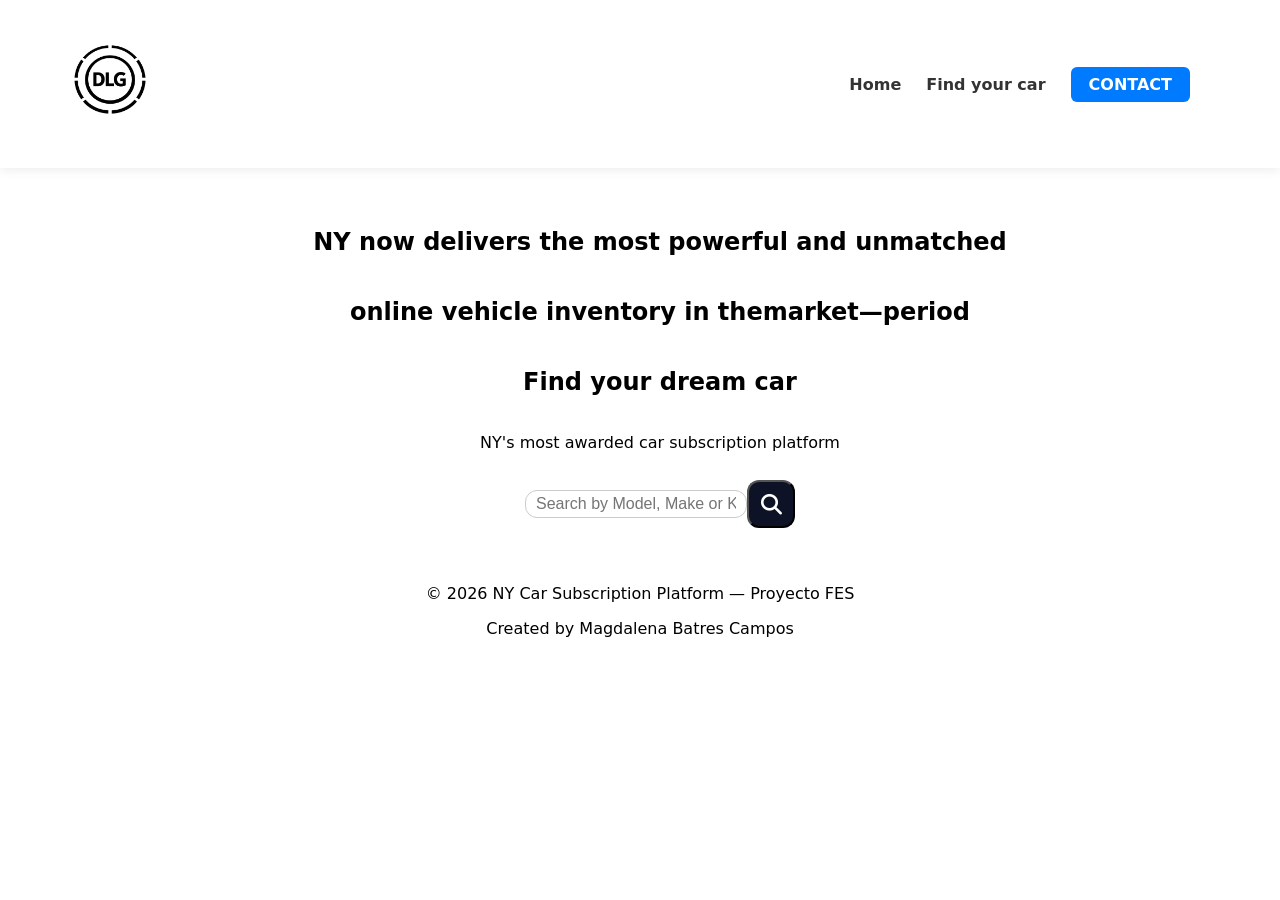
<file: index.html>
<!DOCTYPE html>
<html lang="es">
  <head>
  <meta charset="UTF-8">
  <title>Mi Proyecto</title>
  <link rel="stylesheet" href="https://cdnjs.cloudflare.com/ajax/libs/font-awesome/6.5.1/css/all.min.css" crossorigin="anonymous">
  <link rel="stylesheet" href="assets/css/styles.css">
<!--  <link rel="stylesheet" href="assets/css/cars.css"> -->


</head>
<body>

<header>
 <nav class="nav"> 
   <video autoplay muted loop class="nav-video">
    <source src="assets/images/cars/frontpage/istockphoto-2208861611-640_adpp_is.mp4" type="video/mp4">
  </video>

  <div class="container">
    <div class="row nav__row">
      <div class="nav__logo">
        <img src="assets/images/ui/logo.png" class="logo">
      </div>

      <div class="nav__bar">
        <div class="nav__menu">
          <a href="/index.html">Home</a>
          <a href="/cars.html">Find your car</a>
          <a class="btn" onclick="loadEmailJS(() => { openContact(); contactmodal_funtion(); })">Contact</a>
        </div>
        <button class="nav__icon" onclick="toggleMenu()">☰</button>
      </div>

    </div>

    <!-- POPUP AQUÍ, NO FUERA -->
     <div class="nav__overlay" onclick="toggleMenu()"></div>
     <div class="nav__popup">
      <button class="close-btn" onclick="toggleMenu()">
        <svg xmlns="http://www.w3.org/2000/svg" width="22" height="22" fill="currentColor" viewBox="0 0 512 512">
         <path d="M502.6 278.6c12.5-12.5 12.5-32.8 0-45.3l-96-96c-12.5-12.5-32.8-12.5-45.3 0s-12.5 32.8 0 45.3L402.7 224H192c-17.7 0-32 14.3-32 32s14.3 32 32 32h210.7l-41.4 41.4c-12.5 12.5-12.5 32.8 0 45.3s32.8 12.5 45.3 0l96-96zM160 96c17.7 0 32-14.3 32-32s-14.3-32-32-32H96C43 32 0 75 0 128v256c0 53 43 96 96 96h64c17.7 0 32-14.3 32-32s-14.3-32-32-32H96c-17.7 0-32-14.3-32-32V128c0-17.7 14.3-32 32-32h64z"/>
        </svg>
     </button><br>
      <a class="nav__popup-link" href="/index.html">Home</a>
      <a class="nav__popup-link" href="/cars.html">Find your car</a>
     <a class="nav__popup-link" onclick="loadEmailJS(() => { openContact(); contactmodal_funtion(); })">Contact</a>
    </div>
  <!-- <div class="nav__overlay" onclick="toggleMenu()"></div>-->

  </div>
</nav>
</header>
<section class="landing">
  <div class="container">
    <div class="row landing__row">

      <div class="landing__text">
          <h2>NY now delivers the most powerful and unmatched</h2>
         <h2>online vehicle inventory in themarket—period</h2>
        <h2>Find your dream car</h2>
        <p>NY's most awarded car subscription platform</p>
           <div class="landing__search">
              <!-- Searching-->
               <div class="search__animation">
                <div class="hero-search__btn hero-search__btn--icon">
                  <input type="text"  placeholder="Search by Model, Make or Keyword"  id="searchInput"  class="search-input"/>
                     <button class="search-btn" onclick="searchCars()">
                         <i class="fa-solid fa-magnifying-glass"></i>
                    </button>
                 </div> 
               </div>
           </div>
       </div>
 
 

    </div>
  </div>

</section>
     
<div class="contact-modal" id="contactModal">
 <div class="contact-modal__content" id="email-contact"></div></div>
<!-- Footer  -->
  

<!-- ================= FOOTER ================= -->
<footer class="site-footer">
  <div class="container">
    <div class="row footer__row">
      <div class="footer__col">
        <p>© 2026 NY Car Subscription Platform — Proyecto FES</p>
        <p>Created by Magdalena Batres Campos</p>
      </div>
    </div>
  </div>
</footer>
<script src="assets/js/script.js"></script>
<!-- <script src="assets/js/cars.js"></script> -->

</body>
</html>
</file>
<file: assets/css/styles.css>
:root {
 /* Colores */
  --color-primary: #0066ff;
  --color-secondary: #111;
  --color-text: #0c0b0b;
  --color-bg: #ffffff;
  --color-bg-nav: #f8f8f8; /* un gris muy suave, profesional */
  /* Tipografía */
  --font-base: 16px;
  --font-family: system-ui, sans-serif;
  

  /* Spacing */
  --space-xs: 4px;
  --space-sm: 8px;
  --space-md: 16px;
  --space-lg: 32px;

  /* Bordes */
  --radius-sm: 4px;
  --radius-md: 8px;
  --radius-full: 9999px;
  
  /* Bt setting  */
    --btn-bg: #6415ff;
  --btn-text: #ffffff;
  --btn-radius: 9999px;
  --btn-padding-y: 10px;
  --btn-padding-x: 24px;
  --btn-font-size: 14px;
  --btn-font-weight: 600;

}

h1 {
    font-size: 2.5rem;
    font-weight: 700;
    align-items: center;
}

body {

 font-family: var(--font-family);
  margin: 0;
  padding: 0;
  background-color: var(--secondary-color);

}

.container {
  width: 100%;
  max-width: var(--max-width);
  margin: 0 auto;
  padding: 0 20px;
}

.row {
  display: flex;
  flex-wrap: wrap;
  justify-content: center;
}

/* ===== HEADER GENERAL ===== */
header {
  width: 100%;
  background: #ffffff;
  box-shadow: 0 2px 10px rgba(0,0,0,0.08);
  position: sticky;
  top: 0;
  z-index: 1000;
}

/*
.nav {
  background: var(--color-bg);
  padding: var(--space-md);
  background-color: var(--color-bg-nav);
  position: relative;
  z-index: 1;
  padding: 12px 0;
}*/


.nav {
  position: relative;
  overflow: hidden;
}

.nav-video {
  position: absolute;
  top: 0;
  left: 0;
  width: 100%;
  height: 100%;
  object-fit: cover;
  z-index: -1;
  opacity: 0.35; /* para que el texto negro se vea */
}

.nav__container {
  position: relative;
  z-index: 10;
}


.btn {
display: inline-block;
background-color: var(--btn-bg);
color: var(--btn-text) !important;
padding: var(--btn-padding-y) var(--btn-padding-y);
border-radius: var(--btn-radius);
font-size: var(--btn-font-size);
font-weight: var(--btn-font-weight);
text-transform: uppercase;
text-decoration: none;
cursor:pointer;
border: none;
transform: 0.2s ease;   
}



.nav .container {
  max-width: 1200px;
  margin: auto;
  padding: 0 20px;
}
.nav__row {
    display: flex;
    justify-content: space-between;  /*logo left*/
    align-items: center;
  /* padding: 0 20px;  */
}

.nav__bar a {
   text-decoration: none;
   color: var(--color-text)
   
}

.nav__bar {
    height: 168px;
    display: flex;
    align-items: center;
    gap: 24px;
    padding: 0 50px;
    font-size: 18px;
    font-weight: 600;
   }




.hero__text h1{
    color:  var(--text-dark);
}


.logo {
  width: 80px;
  height: 80px;
  object-fit: contain;
  align-items: center;
}

.nav__logo  img {
/*  object-fit: contain;*/
    width: 140px;
  height: auto;
  display: block;
}

.nav__menu {
    display: flex;
    align-items: center;
    gap: 24px;  /*space in every item*/
    list-style: none;
    margin:0;
    padding: 0;
   
}


/* MENU DESKTOP */
.nav__bar {
  display: flex;
  align-items: center;
  gap: 20px;
}

.nav__menu {
  display: flex;
  gap: 25px;
  align-items: center;
}

.nav__menu a {
  font-size: 16px;
  color: #333;
  cursor: pointer;
  transition: 0.2s ease;
}

.nav__menu a:hover {
  color: #007bff;
}

/* CONTACT BUTTON */
.nav__menu .btn {
  background: #007bff;
  color: #fff;
  padding: 8px 18px;
  border-radius: 6px;
  transition: 0.2s ease;
}

.nav__menu .btn:hover {
  background: #005fcc;
}

/* HAMBURGER ICON */
.nav__icon {
  display: none;
  font-size: 26px;
  background: none;
  border: none;
  cursor: pointer;
}

/* ===== MOBILE MENU ===== */
.nav__popup {
  position: fixed;
  top: 0;
  right: -100%;
  height: 100%;
  background-color: #f8f8f8;
  transition: right 0.3s ease;
  width: 260px;
  height: 100vh;
  background: #ffffff;
  box-shadow: -4px 0 12px rgba(0,0,0,0.15);
  padding: 30px 20px;
  transition: 0.3s ease;
  z-index: 2000;
}


.nav__popup.open {
  right: 0;
}

/* OVERLAY */
.nav__overlay {
  position: fixed;
  top: 0;
  left: 0;
  width: 100%;
  height: 100%;
  background: rgba(0,0,0,0.4);
  display: none;
  z-index: 999;
}

.close-btn {
  font-size: 22px;
  cursor: pointer;
  margin-bottom: 20px;
}

.nav__popup-link {
  display: block;
  padding: 12px 0;
  font-size: 18px;
  color: #333;
  border-bottom: 1px solid #eee;
  cursor: pointer;
}

.nav__popup-link:hover {
  color: #007bff;
}

.close-btn {
  font-size: 22px;
  cursor: pointer;
  margin-bottom: 20px;
}



.nav__icon {
  display: none;  
}

.close-btn {
   display: none;  
}

/* MENU DESKTOP */
.nav__bar {
  display: flex;
  align-items: center;
  gap: 20px;
}




/* BOTÓN X */
.close-btn {
  background: none;
  border: none;
  cursor: pointer;
  padding: 5px;
  color: #000;
  position: absolute;
  top: 12px;
  right: 12px;

  font-size: 1.2rem;
  font-weight: 400;
  
  z-index: 9999; /* por encima del popup */
  transition: transform 0.2s ease;
}

.close-btn svg {
width: 22px;  
height: 22px;
}
.close-btn:active {
  transform: scale(0.85);
  opacity: 0.7;
}

.close-btn:hover {
  transform: scale(1.15);
}



/* LINKS */
.nav__popup-link {
  font-size: 1.15rem;
  font-weight: 600;
  color: #111;
  text-decoration: none;
  width: 100%;
  padding: 12px 0;
  text-align: center;
  border-radius: 12px;
  background: #f7f7f7;
  transition: background 0.2s ease;
}

.nav__popup-link:active {
  background: #e5e5e5;
}

/* Landing page*/

.landing {
  width: 100%;
  flex: 1;
  padding: 40px 0px;
  display: flex;
  align-items: center;
  flex-direction: column;
  overflow-x: hidden;
  overflow-y: auto;
}

.landing__search {
  display: flex;
  justify-content:space-between;
  align-items: center;
  margin-top: 10px;
}


.landing__row {
  display: flex;
  align-items: center;
  flex-direction: column;
  gap: 40px;
}

.landing__text {
  flex: 1;
  display: flex;
  flex-direction: column;
  align-items: center;
  gap: 2px;*/
}

/* Columna derecha*/
.landing__image{
  flex:1;
  display: flex ;
  justify-content: center;
}

.preview-video {
  width: 100%;
  max-width: 420px; /* o el tamaño que quieras */
  height: 280px;
  object-fit: cover; /* o contain, según lo que quieras */
  border-radius: 12px;
}


.search-btn i {
  font-size: 1.3rem;
  color: #fff;

}


.search-btn:hover {
  transform: translateY(-1px);
  box-shadow: 0 10px 22px rgba(70, 153, 222, 0.22);
  background-color: #3c4363;
}

.search-btn:active {
  transform: translateY(0);
  box-shadow: 0 4px 18px rgba(0,0,0,0.18);
  background-color: #d2d5e0;
}

.fa-magnifying-glass {
  color: #ffffff !important;
}

.search-btn:hover .fa-magnifying-glass {
  filter: drop-shadow(0 0 6px rgba(255,255,255,0.9));
}

.hero-search__btn {
 display:inline-flex;
align-items: center;
}

.hero-search__bar input {
  width: 100%;
  max-width: 110px;
}


.search-input {
  height: 28px;        /* AJUSTE PERFECTO */
  padding: 0 10px;     /* solo horizontal */
  font-size: 1rem;
  border-radius: 12px;
  border: 1px solid #ccc;
  box-sizing: border-box;
}


.search-btn {
  height: 48px;        /* misma altura que el input */
  width: 48px;         /* cuadrado */
  border-radius: 12px;
  background: #0d1226;
  display: flex;
  align-items: center;
  justify-content: center;
}



/* FOOTER */
.site-footer {
  display: flex;
  align-items: center;       /* CENTRA VERTICAL */
  justify-content: center;   /* CENTRA HORIZONTAL */
  text-align: center;  
}

.footer__row {
  display: flex;
  justify-content: center !important;
  align-items: center;
  text-align: center;
}



/* == CONTAC MODAL =====*/

.contact-modal {
  position: fixed;
  inset: 0;
  background: rgba(255, 255, 255, 0.05); /* casi transparente */
  backdrop-filter: blur(8px);             /* efecto vidrio */
  display: none;
  justify-content: center;
  align-items: center;
  z-index: 9999;
}

.contact-modal.active {
  display: flex;
}


.contact-modal__content {
  background: rgba(255, 255, 255, 0.15); /* fondo translúcido */
  backdrop-filter: blur(12px);           /* efecto glassmorphism */
  border-radius: 12px;
  box-shadow: 0 8px 25px rgba(0, 0, 0, 0.2);
  padding: 25px;
  width: 340px;
  color: #111;
}

.close-contact {
    background: none;
  border: none;
  cursor: pointer;
  position: absolute;
  top: 12px;
  right: 12px;
  color: #000;

 }

 .close-contact svg {
  width: 22px;
  height: 22px;
}

.contact-form input,
.contact-form textarea {
  width: 100%;
  padding: 10px;
  margin: 8px 0;
  border-radius: 6px;
  border: 1px solid #ccc;
}

.contact-form button{
  width: 100%;
  padding: 10px;
  margin-top: 10px;
  background-color: #6c00ff;
  color: fff;
  border: none;
  border-radius: 25px;
  font-weight: bold;
  cursor: pointer;
}

.modal__overlay--loading,
.modal__overlay--success {
  position: fixed;
  inset: 0;
  background: rgba(0,0,0,0.7);
  color: white;
  display: flex;
  justify-content: center;
  align-items: center;
  opacity: 0;
  pointer-events: none;
  transition: 0.3s;
}

.modal__overlay--visible {
  opacity: 1;
  pointer-events: auto;
}


@keyframes fadeIn {
from { opacity: 0; transform: scale(0.95);}
 to { opacity: 1; transform:scale(1);}
}


/* RESPONSIVE GRID */
@media (max-width: 768px) {
  

.inventory-filter h2{
  grid-column: span 4;
  margin-bottom: 5px;
}

/*landing page*/

  .landing__row {
    flex-direction: column;
    text-align: center;
  }

  .landing__image img {
    max-width: 300px;
  }

  /*nav*/
 .nav__menu {
    display: none;
  }

  .nav__icon {
    display: block;
  }
  
}

/* Animación suave */
@keyframes float {
  0% { transform: translateY(0); }
  50% { transform: translateY(-12px); }
  100% { transform: translateY(0); }
}

/* TABLET Y MOVIL */
@media (max-width: 1024px) {
  .nav__menu {
    display: none;
  }

  .nav__icon {
    display: block;
    cursor: pointer;
    transform: translateX(0);
    opacity: 1;
  }
}
</file>
<file: assets/css/cars.css>
/* =================== HEADER===============*/
.cars-header {
  position: sticky;
  top: 0;
  z-index: 999;
}
/* ================= HERO ================= */
.cars-hero {
  padding-top: 40px;
  text-align: center;
}

.cars-title {
  font-size: 32px;
  font-weight: 700;
}

/* ESPACIOS GRANDES ENTRE SECCIONES */
.space-xxl {
  height: 45px; /* AÚN MÁS ESPACIO */
}

/* ================= BUSCADOR GLOBAL ================= */
.hero-search__btn {
  width: 100%;
  max-width: 700px;
  margin: 0 auto;
  display: flex;
  gap: 12px;
}

.search-input {
  width: 100%;
  padding: 16px 20px;
  font-size: 1.2rem;
  border-radius: 10px;
}

.search-btn {
  padding: 16px 22px;
  font-size: 1.2rem;
  border-radius: 10px;
}

/* ================= FILTROS ================= */
.inventory__filter {
  display: grid;
  grid-template-columns: repeat(auto-fit, minmax(280px, 1fr));
  gap: 15px;
  align-items: center;
  padding: 10px;
  
  align-items: start;
  width: 80%;
  max-width: 1200px;
  margin: 0 auto;
  }
 

.inventory__filter select {
 font-size: 16px;
 padding: 10px;
 border-radius: 8px;
 border: 1px solid #ccc;
 background-color: #f8f9fa;
}

.inventory__filter h2 {
grid-column: 1/-1;
margin-bottom: 8px;
text-align: left;
}

/* Grid selector */


.inventory__filter select:focus {
  border-color: #007bff;
  background: #e6f0ff;
  outline: none;
}

/* HIVER */
.inventory__filter select:hover {
  border-color: #999;
  background: #f0f8ff;
}
 


/* ============== CARD IMAGE   ================ */



.car-card {
 background: #ffffffff;
 border-radius: 14px;
  padding: 18px;
 display: flex;
 align-items: center;
 flex-direction: column;
 width  : 100%;
 max-width: 250px;
 box-shadow: 0 4px 12px rgba(0,0,0,0.08);
 transition: 
    transform 0.35s cubic-bezier(0.25, 0.8, 0.25, 1),
    box-shadow 0.35s ease,
    border-color 0.35s ease;
  border: 2px solid transparent;
  cursor: pointer;
  overflow: hidden;
}

.inventory__row {
  display: grid;
  grid-template-columns: repeat(auto-fit, minmax(280px, 1fr));
  gap: 20px;
  justify-content: center;
  align-items: start;
  padding: 20px 0;
}



.car-card img {
  width: 100%;
  height: 190px;
  object-fit: cover;
  border-radius: 10px;
  transition: transform 0.35s ease;
}

.car-card h3 {
  margin: 12px 0 6px;
  font-size: 1.2rem;
  font-weight: 700;
}

.car-card p {
  color: #555;
  font-size: 0.95rem;
  margin-bottom: 12px;
}


/*  ==========BUTTON========= */
.details-btn {
  display: inline-block;
  padding: 10px 16px;
  background: #4337de;
  color: white;
  border-radius: 8px;
  font-size: 0.95rem;
  text-decoration: none;
  transition: background 0.3s ease;
}


.details-btn:hover {
  background: #5a4df0;
}



/* =========  HOVER EFFECT PREMIUM ====================== */
.car-card:hover {
  transform: translateY(-10px) scale(1.03);
  box-shadow: 0 18px 45px rgba(67, 55, 222, 0.25);
  border-color: #4337de;
}

.car-card:hover img {
  transform: scale(1.08);
}




@media (max-width: 768px) {

 
  .inventory__filter select {
    width: 80%;
  }
  /* NAV */
  nav {
    flex-direction: column;
    gap: 10px;
    text-align: center;
  }
  .inventory__filter {
    grid-template-columns: 1fr; /* apila los filtros */
    gap: 12px;
  }

  .inventory__filter select,
  .inventory__filter input {
    width: 80%;
    font-size: 16px;
    padding: 10px;
  }

   
}

@media (min-width: 769px) {
  .inventory__filter {
    grid-template-columns: repeat(4, 1fr);
  }
}
</file>
